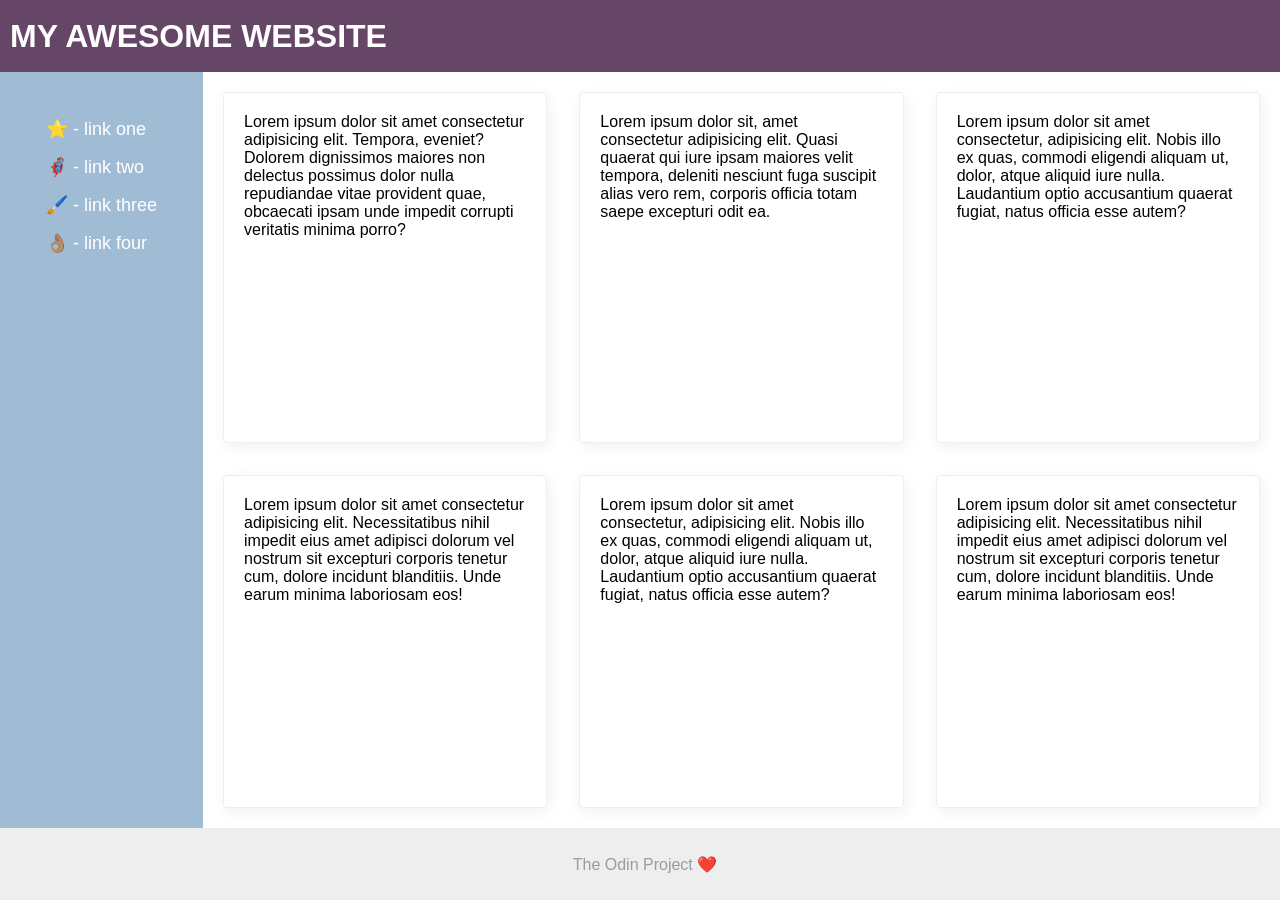
<file: foundations/flex/07-flex-layout-2/index.html>
<!DOCTYPE html>
<html lang="en">
  <head>
    <meta charset="UTF-8">
    <meta http-equiv="X-UA-Compatible" content="IE=edge">
    <meta name="viewport" content="width=device-width, initial-scale=1.0">
    <title>The Holy Grail</title>
    <link rel="stylesheet" href="style.css">
  </head>
  <body>
    <div class="header">
      MY AWESOME WEBSITE
    </div>
    
    <div class="content">
        <div class="sidebar">
          <ul>
            <li><a href="#">⭐ - link one</a></li>
            <li><a href="#">🦸🏽‍♂️ - link two</a></li>
            <li><a href="#">🖌️ - link three</a></li>
            <li><a href="#">👌🏽 - link four</a></li>
          </ul>
        </div>
        <div class="card-gallery">
          <div class="card">Lorem ipsum dolor sit amet consectetur adipisicing elit. Tempora, eveniet? Dolorem dignissimos maiores non delectus possimus dolor nulla repudiandae vitae provident quae, obcaecati ipsam unde impedit corrupti veritatis minima porro?</div>
          <div class="card">Lorem ipsum dolor sit, amet consectetur adipisicing elit. Quasi quaerat qui iure ipsam maiores velit tempora, deleniti nesciunt fuga suscipit alias vero rem, corporis officia totam saepe excepturi odit ea.</div>
          <div class="card">Lorem ipsum dolor sit amet consectetur, adipisicing elit. Nobis illo ex quas, commodi eligendi aliquam ut, dolor, atque aliquid iure nulla. Laudantium optio accusantium quaerat fugiat, natus officia esse autem?</div>
          <div class="card">Lorem ipsum dolor sit amet consectetur adipisicing elit. Necessitatibus nihil impedit eius amet adipisci dolorum vel nostrum sit excepturi corporis tenetur cum, dolore incidunt blanditiis. Unde earum minima laboriosam eos!</div>
          <div class="card">Lorem ipsum dolor sit amet consectetur, adipisicing elit. Nobis illo ex quas, commodi eligendi aliquam ut, dolor, atque aliquid iure nulla. Laudantium optio accusantium quaerat fugiat, natus officia esse autem?</div>
          <div class="card">Lorem ipsum dolor sit amet consectetur adipisicing elit. Necessitatibus nihil impedit eius amet adipisci dolorum vel nostrum sit excepturi corporis tenetur cum, dolore incidunt blanditiis. Unde earum minima laboriosam eos!</div>
        </div>
    </div>
    
    <div class="footer">
      The Odin Project ❤️
    </div>
  </body>
</html>
</file>
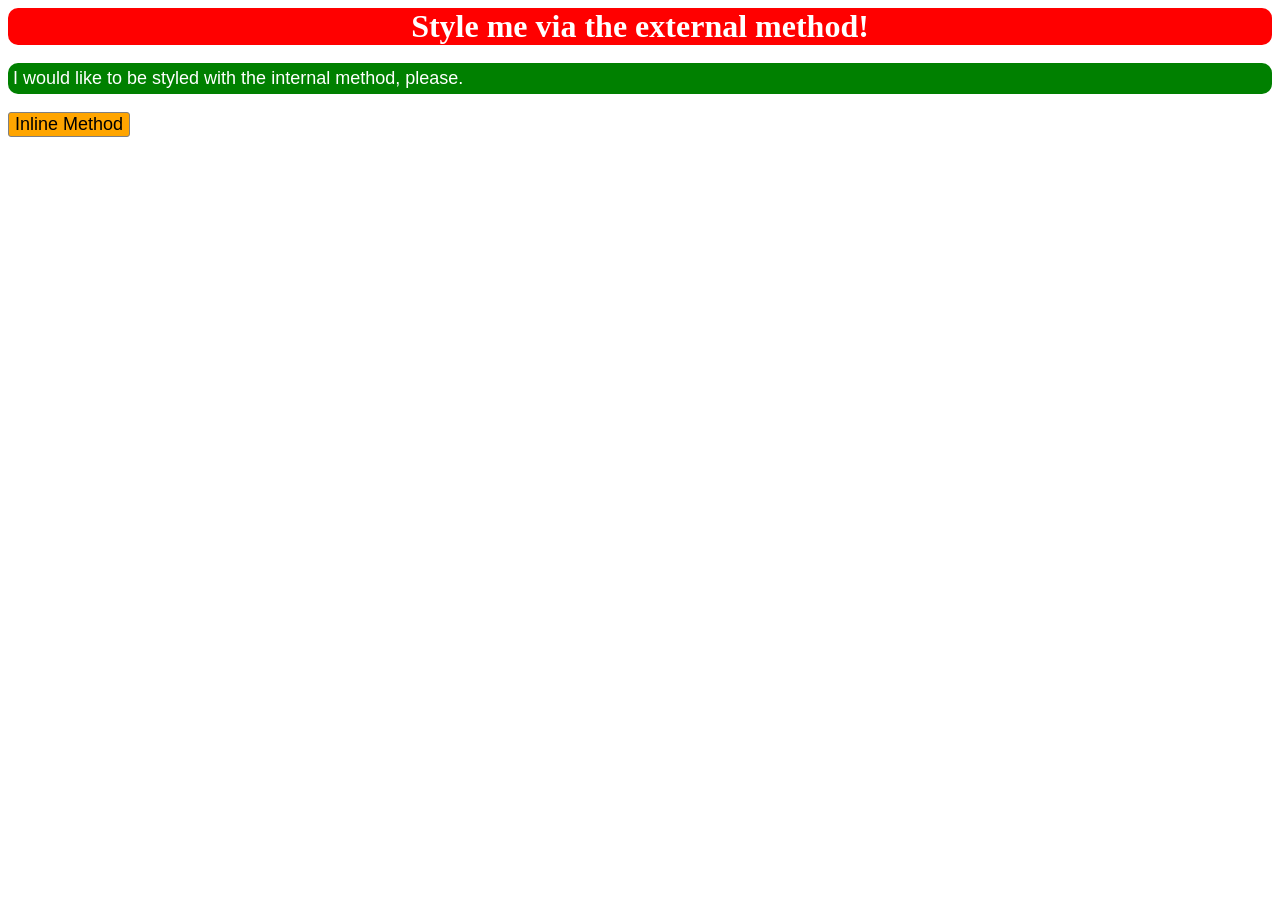
<file: foundations/intro-to-css/01-css-methods/index.html>
<!DOCTYPE html>
<html lang="en">
  <head>
    <meta charset="UTF-8">
    <meta http-equiv="X-UA-Compatible" content="IE=edge">
    <meta name="viewport" content="width=device-width, initial-scale=1.0">
    <style>
      p {
        background-color: green;
        color: white;
        font-size: 18px;
        border-radius: 10px;
        padding: 5px;
        font-family:'Trebuchet MS', 'Lucida Sans', sans-serif
      }
    </style>
    <link rel="stylesheet" href="./style.css">
    <title>Methods for Adding CSS</title>
  </head>
  <body>
    <div>Style me via the external method!</div>
    <p>I would like to be styled with the internal method, please.</p>
    <button style="background-color: orange; font-size: 18px; border: grey solid 1px; border-radius: 3px;">Inline Method</button>
  </body>
</html>
</file>
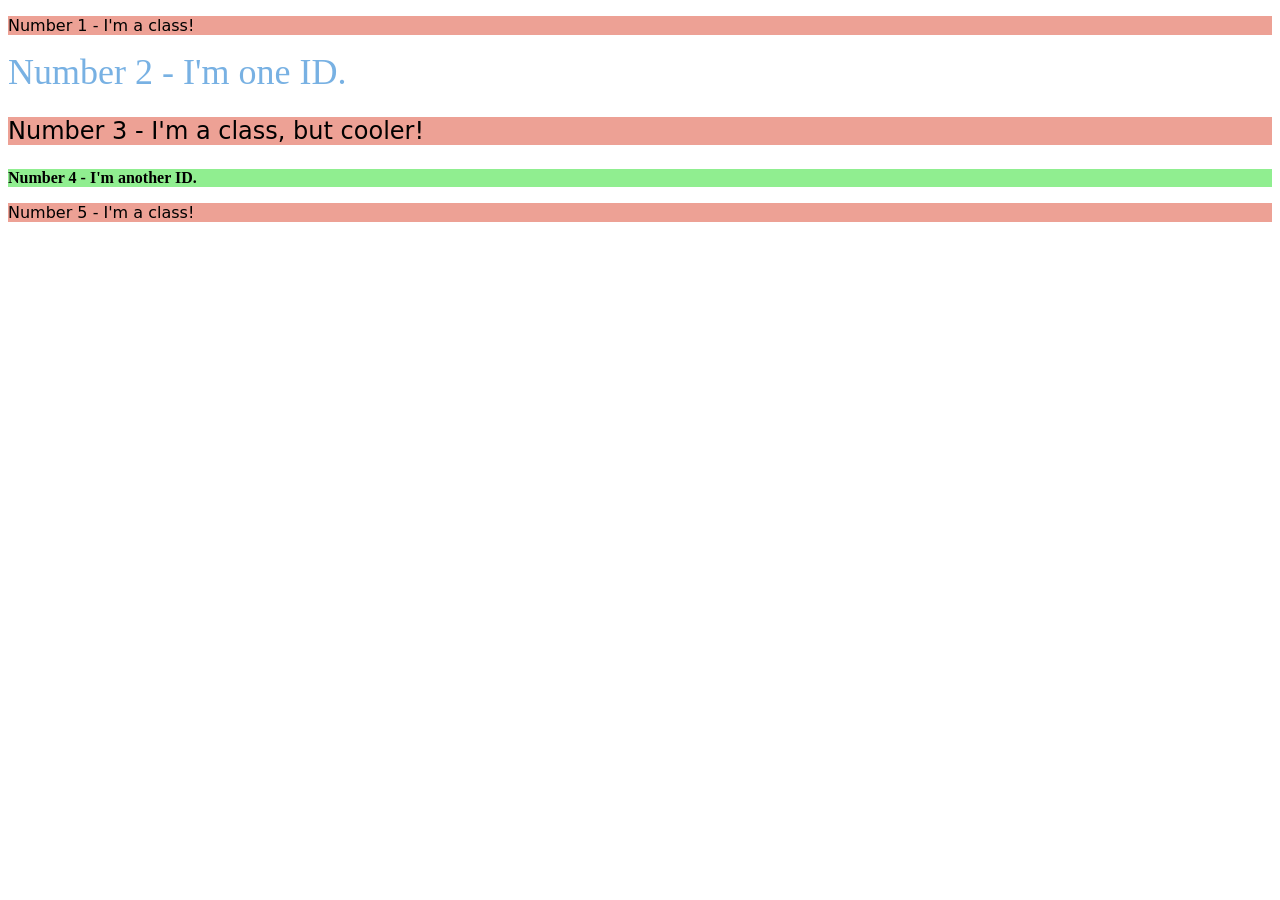
<file: foundations/intro-to-css/02-class-id-selectors/index.html>
<!DOCTYPE html>
<html lang="en">
  <head>
    <meta charset="UTF-8">
    <meta http-equiv="X-UA-Compatible" content="IE=edge">
    <meta name="viewport" content="width=device-width, initial-scale=1.0">
    <title>Class and ID Selectors</title>
    <link rel="stylesheet" href="./style.css">
  </head>
  <body>
    <p class="odd-numbers">Number 1 - I'm a class!</p>
    <div id="biggest-heading">Number 2 - I'm one ID.</div>
    <p class="odd-numbers big-heading">Number 3 - I'm a class, but cooler!</p>
    <div id="neon-heading" class="big-heading">Number 4 - I'm another ID.</div>
    <p class="odd-numbers">Number 5 - I'm a class!</p>
  </body>
</html>
</file>
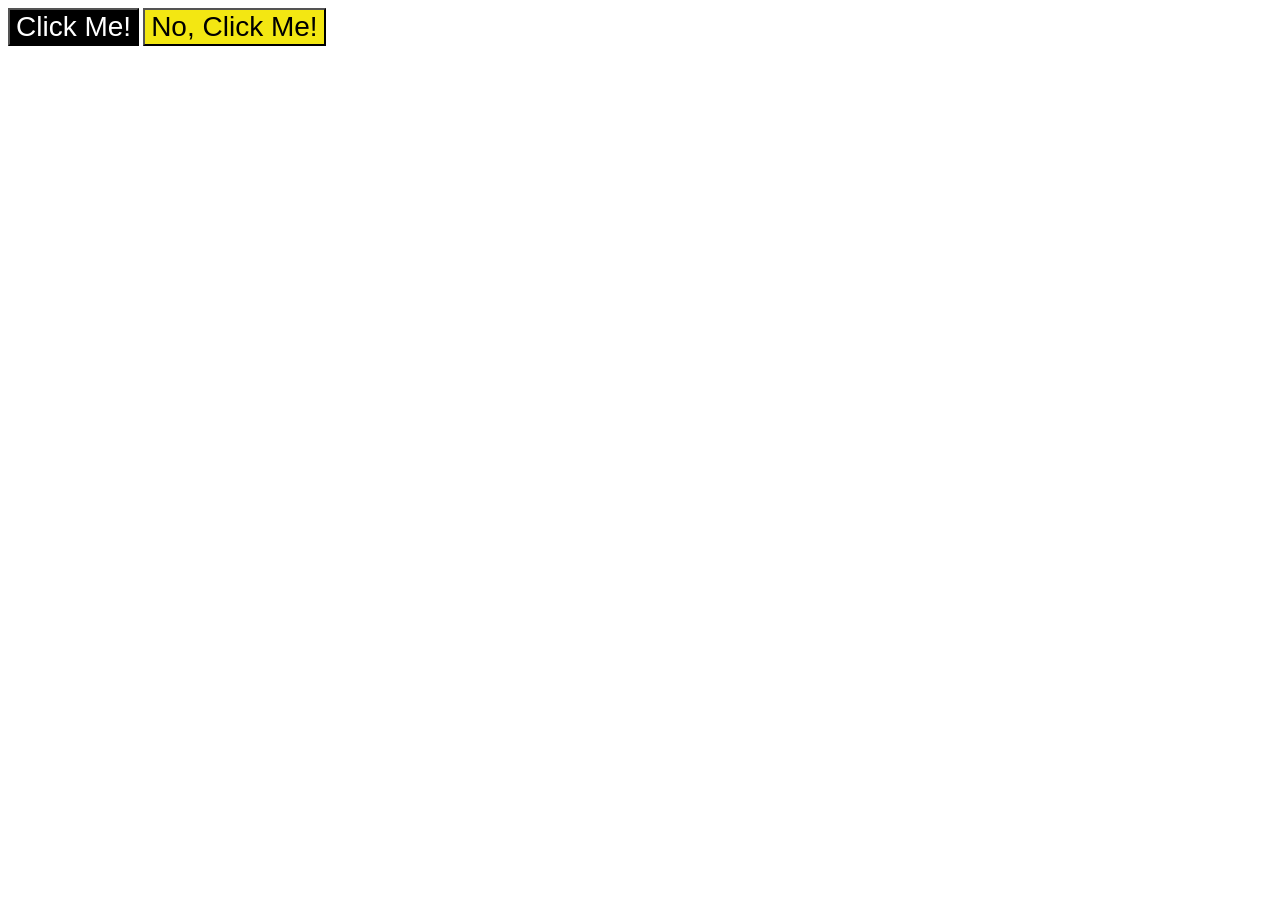
<file: foundations/intro-to-css/03-grouping-selectors/index.html>
<!DOCTYPE html>
<html lang="en">
  <head>
    <meta charset="UTF-8">
    <meta http-equiv="X-UA-Compatible" content="IE=edge">
    <meta name="viewport" content="width=device-width, initial-scale=1.0">
    <title>Grouping Selectors</title>
    <link rel="stylesheet" href="style.css">
  </head>
  <body>
    <button class="click-button left-button">Click Me!</button>
    <button class="click-button right-button">No, Click Me!</button>
  </body>
</html>
</file>
<file: foundations/flex/07-flex-layout-2/style.css>
body {
  font-family: -apple-system, BlinkMacSystemFont, 'Segoe UI', Roboto, Oxygen, Ubuntu, Cantarell, 'Open Sans', 'Helvetica Neue', sans-serif;
  margin: 0;
  min-height: 100vh;
  /* fill the full height, let sections stretch properly */
  display: flex;
  flex-direction: column;
}

.header {
  height: 72px;
  /* guaranteed vertical centering + nav bar els might be added later.*/
  display: flex; 
  align-items: center;
  background: rgb(102, 70, 102);
  color: white;
  font-size: xx-large;
  font-weight: bolder;
  padding-left: 10px;
}

.content {
  display: flex;
  /* flex: 1 moved from body to .content. now fills remaining space → footer stays at bottom. */
  flex: 1;
  justify-content: space-between;
}

.footer {
  height: 72px;
  background: #eee;
  color: rgb(155, 155, 155);
  height: 72px;
  display: flex;
  align-items: center;
  justify-content: center;
  padding-left: 10px;
}

.sidebar {
  /* don't lock behind min-width, use flex-shrink */
  flex-shrink: 0;
  padding: 16px;
  background: rgb(160, 188, 213);
  box-sizing: border-box;
}

.card-gallery {
/* removed height, width: were useless */
  display: flex;
  flex-wrap: wrap;
  gap: 32px;
  padding: 20px;
}

.card {
  border: 1px solid #eee;
  box-shadow: 2px 4px 16px rgba(0,0,0,.06);
  border-radius: 4px;
  max-width: 300px;
  flex: 1 1 250px;
  padding: 20px;
}

a {
  text-decoration: none;
  color: white;
  font-size: large;
}

ul {
  list-style-type: none;
  margin: 10px;
  padding: 20px;
}

li {
  margin-bottom: 16px;
}
</file>
<file: foundations/intro-to-css/01-css-methods/style.css>
div {
    background-color: red;
    color: white;
    font-size: 32px;
    font-weight: bold;
    font-family: Georgia, 'Times New Roman', Times, serif;
    text-align: center;
    border-radius: 10px;
}
</file>
<file: foundations/intro-to-css/02-class-id-selectors/style.css>
/* Add CSS Styling */
.odd-numbers {
    background-color: #eda195;
    font-family: 'DejaVu Sans', Verdana, Tahoma, sans-serif;
}

.odd-numbers.big-heading {
    font-size: 24px;
}

#biggest-heading {
    color:  hsl(208, 66%, 68%);
    font-size: 36px;
}

#neon-heading {
    background-color: lightgreen;
    font-weight: bold;
}
</file>
<file: foundations/intro-to-css/03-grouping-selectors/style.css>
/* Add CSS Styling */
.left-button, .right-button{
    font-size: 28px;
    font-family: Helvetica, 'Times New Roman', Times, sans-serif;
}

.left-button {
    color: white;
    background-color: #000000;
}

.right-button {
    color: black;
    background-color: hsl(57, 90%, 51%);
}
</file>
